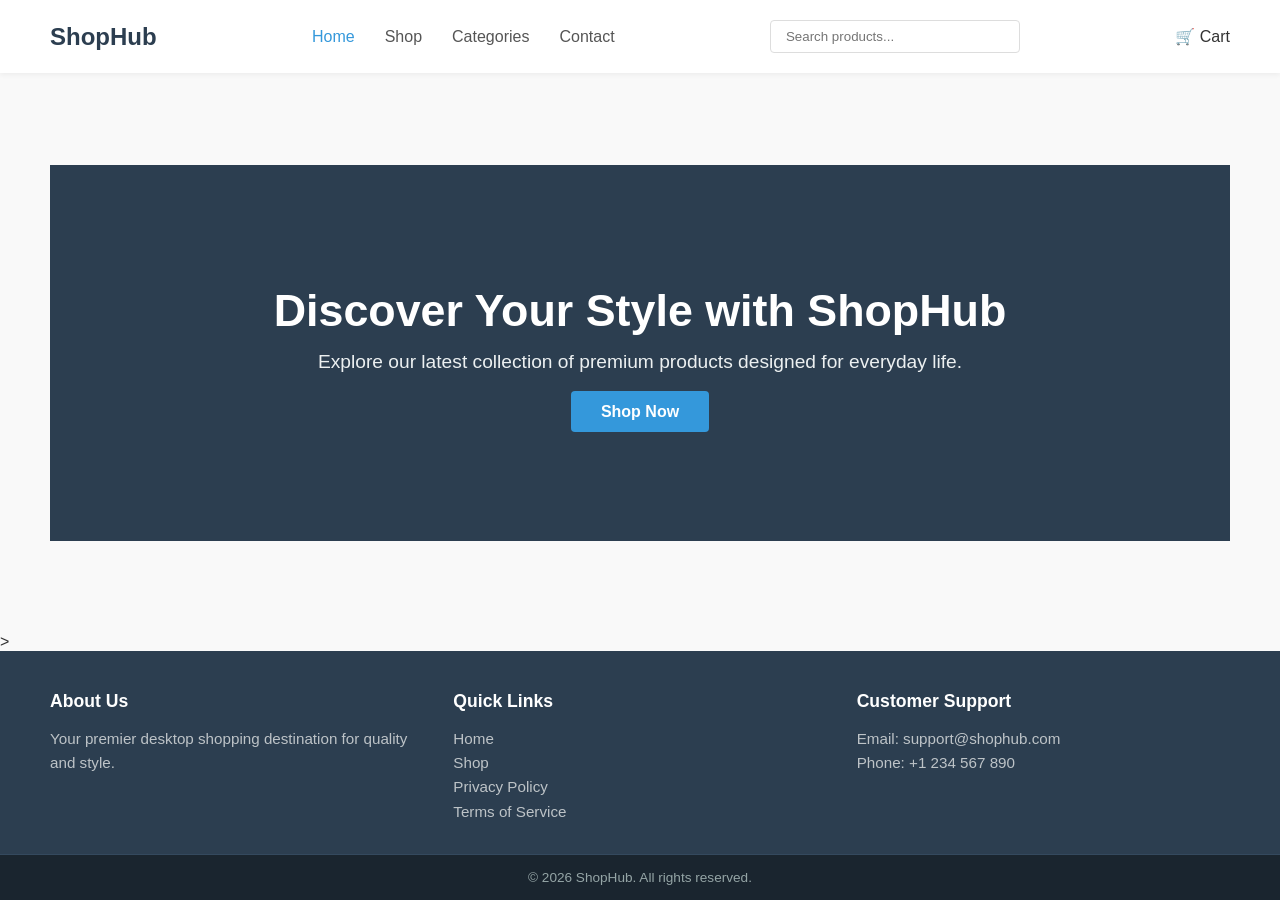
<file: index.html>
<!DOCTYPE html>
<html lang="en">
<head>
    <meta charset="UTF-8">
    <meta name="viewport" content="width=device-width, initial-scale=1.0">
    <title>Ecommerce Store - Home</title>
    <link rel="stylesheet" href="css/style.css">
</head>
<body>

    <!-- Header Section -->
    <header class="site-header">
        <div class="logo">
            <h2>ShopHub</h2>
        </div>
        <nav class="nav-links">
            <a href="index.html" class="active">Home</a>
            <a href="#">Shop</a>
            <a href="#">Categories</a>
            <a href="#">Contact</a>
        </nav>
        <div class="header-search">
            <input type="text" placeholder="Search products...">
        </div>
        <div class="header-icons">
            <a href="#" class="cart-icon">🛒 Cart</a>
        </div>
    </header>

    <!-- Main Content Placeholder (for Week 2) -->
    <main class="main-content">
    <section class="hero-section">
        <div class="hero-content">
            <h1>Discover Your Style with ShopHub</h1>
            <p>Explore our latest collection of premium products designed for everyday life.</p>
            <a href="shop.html" class="cta-button">Shop Now</a>
        </div>
    </section>
</main>
>

    <!-- Footer Section -->
    <footer class="site-footer">
        <div class="footer-container">
            <div class="footer-col">
                <h3>About Us</h3>
                <p>Your premier desktop shopping destination for quality and style.</p>
            </div>
            <div class="footer-col">
                <h3>Quick Links</h3>
                <ul>
                    <li><a href="index.html">Home</a></li>
                    <li><a href="#">Shop</a></li>
                    <li><a href="#">Privacy Policy</a></li>
                    <li><a href="#">Terms of Service</a></li>
                </ul>
            </div>
            <div class="footer-col">
                <h3>Customer Support</h3>
                <p>Email: support@shophub.com</p>
                <p>Phone: +1 234 567 890</p>
            </div>
        </div>
        <div class="footer-bottom">
            <p>&copy; 2026 ShopHub. All rights reserved.</p>
        </div>
    </footer>

</body>
</html>
</file>
<file: css/style.css>
/* Global Reset */
* {
    margin: 0;
    padding: 0;
    box-sizing: border-box;
}

body {
    font-family: 'Segoe UI', Tahoma, Geneva, Verdana, sans-serif;
    color: #333;
    background-color: #f9f9f9;
    display: flex;
    flex-direction: column;
    min-height: 100vh;
}

/* Header Styling */
.site-header {
    display: flex;
    justify-content: space-between;
    align-items: center;
    background-color: #ffffff;
    padding: 20px 50px;
    box-shadow: 0 2px 5px rgba(0,0,0,0.05);
}

.logo h2 {
    color: #2c3e50;
    font-weight: 700;
}

.nav-links {
    display: flex;
    gap: 30px;
}

.nav-links a {
    text-decoration: none;
    color: #555;
    font-weight: 500;
    transition: color 0.3s;
}

.nav-links a:hover,
.nav-links a.active {
    color: #3498db;
}

.header-search input {
    padding: 8px 15px;
    width: 250px;
    border: 1px solid #ddd;
    border-radius: 4px;
    outline: none;
}

.header-icons .cart-icon {
    text-decoration: none;
    color: #333;
    font-weight: 500;
}

/* Main Content Filler */
.main-content {
    flex: 1;
    display: flex;
    justify-content: center;
    align-items: center;
    text-align: center;
    padding: 50px;
}

.placeholder-section h1 {
    font-size: 2rem;
    color: #2c3e50;
    margin-bottom: 10px;
}

.placeholder-section p {
    color: #777;
    font-size: 1.1rem;
}

/* Footer Styling */
.site-footer {
    background-color: #2c3e50;
    color: #ecf0f1;
    padding-top: 40px;
}

.footer-container {
    display: flex;
    justify-content: space-around;
    padding: 0 50px 30px 50px;
    border-bottom: 1px solid #34495e;
    flex-wrap: wrap;
    gap: 30px;
}

.footer-col {
    flex: 1;
    min-width: 200px;
}

.footer-col h3 {
    margin-bottom: 15px;
    font-size: 1.1rem;
    color: #fff;
}

.footer-col p, 
.footer-col ul li a {
    color: #bdc3c7;
    font-size: 0.95rem;
    line-height: 1.6;
    text-decoration: none;
}

.footer-col ul {
    list-style: none;
}

.footer-col ul li a:hover {
    color: #3498db;
}

.footer-bottom {
    text-align: center;
    padding: 15px 0;
    background-color: #1a252f;
    color: #95a5a6;
    font-size: 0.85rem;
}
/* --- Week 2: Hero Section Styling --- */
.hero-section {
    background: linear-gradient(rgba(44, 62, 80, 0.7), rgba(44, 62, 80, 0.7)), #2c3e50;
    color: white;
    text-align: center;
    padding: 120px 20px;
    width: 100%;
}

.hero-content h1 {
    font-size: 2.8rem;
    margin-bottom: 15px;
    font-weight: 700;
}

.hero-content p {
    font-size: 1.2rem;
    margin-bottom: 30px;
    color: #ecf0f1;
}

.cta-button {
    background-color: #3498db;
    color: white;
    padding: 12px 30px;
    border-radius: 4px;
    text-decoration: none;
    font-weight: 600;
    transition: background-color 0.3s;
}

.cta-button:hover {
    background-color: #2980b9;
}

/* --- Week 2: Product Listing & Grid Styling --- */
.shop-container {
    max-width: 1200px;
    margin: 40px auto;
    padding: 0 20px;
    flex: 1;
    width: 100%;
}

.shop-header {
    margin-bottom: 30px;
}

.shop-header h2 {
    color: #2c3e50;
    font-size: 2rem;
    margin-bottom: 5px;
}

.shop-header p {
    color: #777;
}

/* CSS Grid layout for products */
.product-grid {
    display: grid;
    grid-template-columns: repeat(auto-fit, minmax(250px, 1fr));
    gap: 30px;
}

.product-card {
    background: white;
    border: 1px solid #e1e1e1;
    border-radius: 6px;
    padding: 20px;
    text-align: center;
    transition: transform 0.3s ease, box-shadow 0.3s ease;
}

/* Hover effects for product cards */
.product-card:hover {
    transform: translateY(-5px);
    box-shadow: 0 10px 20px rgba(0, 0, 0, 0.08);
}

.product-image-placeholder {
    background-color: #ecf0f1;
    height: 180px;
    display: flex;
    align-items: center;
    justify-content: center;
    color: #95a5a6;
    margin-bottom: 15px;
    border-radius: 4px;
    font-weight: 500;
}

.product-card h3 {
    font-size: 1.1rem;
    margin-bottom: 10px;
    color: #333;
}

.product-card .price {
    color: #e74c3c;
    font-weight: bold;
    font-size: 1.1rem;
    margin-bottom: 15px;
}

.buy-btn {
    background-color: #2ecc71;
    color: white;
    border: none;
    padding: 10px 15px;
    border-radius: 4px;
    cursor: pointer;
    font-weight: 600;
    width: 100%;
    transition: background-color 0.3s;
}

.buy-btn:hover {
    background-color: #27ae60;
}
/* --- Week 3: Product Details Page Styles --- */
.detail-container {
    max-width: 1100px;
    margin: 50px auto;
    padding: 0 20px;
    flex: 1;
    width: 100%;
}

.product-detail-grid {
    display: grid;
    grid-template-columns: 1fr 1fr;
    gap: 50px;
    background: white;
    padding: 40px;
    border-radius: 8px;
    border: 1px solid #e1e1e1;
}

.main-img-placeholder {
    background-color: #ecf0f1;
    height: 350px;
    display: flex;
    align-items: center;
    justify-content: center;
    color: #95a5a6;
    font-size: 1.1rem;
    font-weight: 600;
    border-radius: 6px;
}

.product-info h1 {
    font-size: 2rem;
    color: #2c3e50;
    margin-bottom: 10px;
}

.product-info .detail-price {
    font-size: 1.5rem;
    color: #e74c3c;
    font-weight: bold;
    margin-bottom: 20px;
}

.product-info .description {
    color: #666;
    line-height: 1.6;
    margin-bottom: 25px;
}

.options-group {
    margin-bottom: 25px;
}

.options-group label {
    display: block;
    font-weight: 600;
    margin-bottom: 8px;
    color: #333;
}

.options-group select {
    padding: 10px;
    width: 100%;
    max-width: 250px;
    border: 1px solid #ccc;
    border-radius: 4px;
    outline: none;
    font-size: 1rem;
}

.add-to-cart-btn {
    background-color: #3498db;
    color: white;
    border: none;
    padding: 12px 25px;
    font-size: 1rem;
    font-weight: 600;
    border-radius: 4px;
    cursor: pointer;
    width: 100%;
    transition: background-color 0.3s;
}

.add-to-cart-btn:hover {
    background-color: #2980b9;
}

.related-section {
    margin-top: 40px;
    background: white;
    padding: 30px;
    border-radius: 8px;
    border: 1px solid #e1e1e1;
}

.related-section h3 {
    margin-bottom: 15px;
    color: #2c3e50;
}

.reviews-box p {
    color: #555;
    margin-bottom: 10px;
    font-size: 0.95rem;
}
/* --- Professional Image Styling --- */
.product-card img.product-img {
    width: 100%;
    height: 180px;
    object-fit: cover;
    border-radius: 4px;
    margin-bottom: 15px;
}

.product-gallery img.detail-main-img {
    width: 100%;
    height: 350px;
    object-fit: cover;
    border-radius: 6px;
}
</file>
